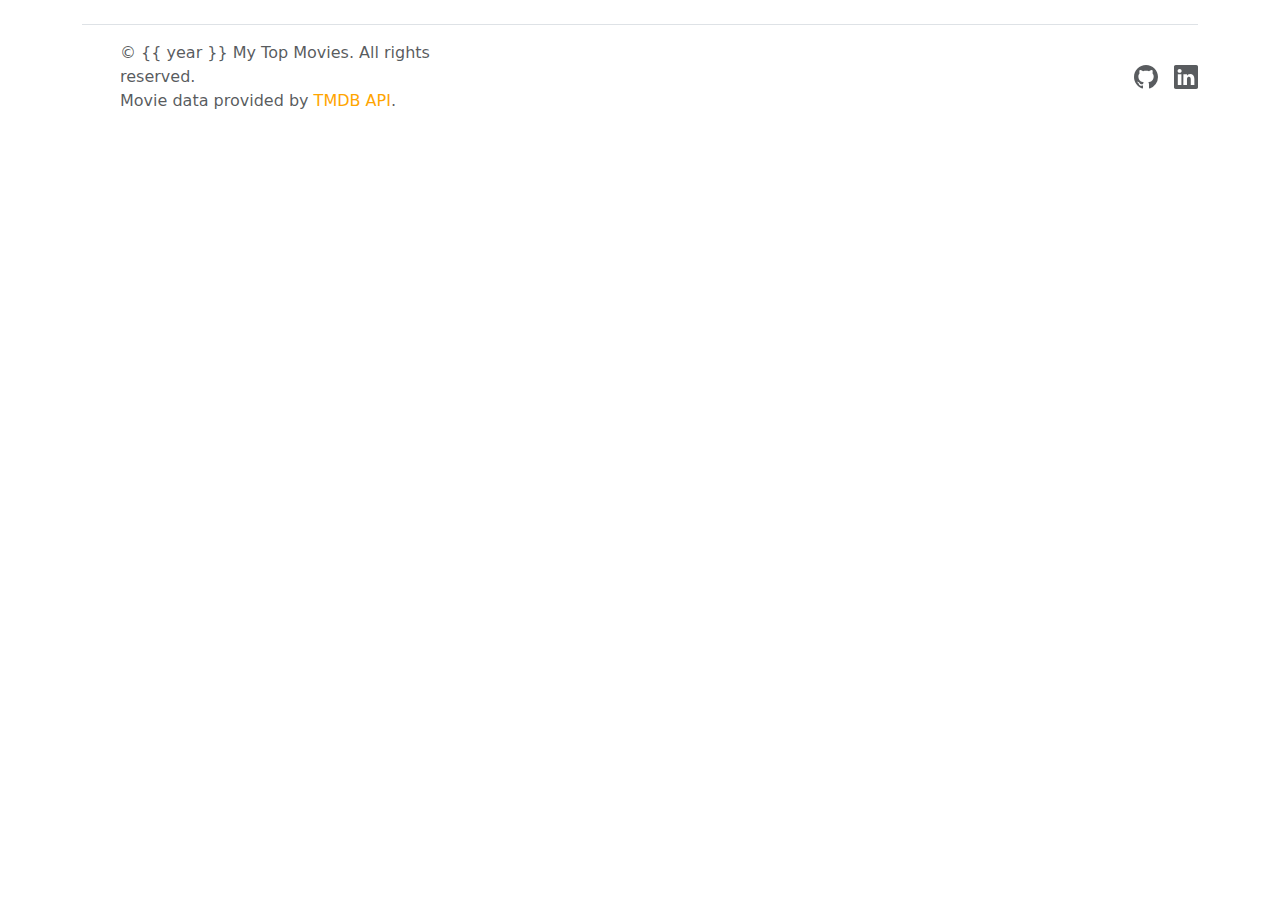
<file: templates/footer.html>
<!DOCTYPE html>
<html lang="en">
<head>
    <meta charset="UTF-8">
    <link href="https://cdn.jsdelivr.net/npm/bootstrap@5.3.3/dist/css/bootstrap.min.css" rel="stylesheet" integrity="sha384-QWTKZyjpPEjISv5WaRU9OFeRpok6YctnYmDr5pNlyT2bRjXh0JMhjY6hW+ALEwIH" crossorigin="anonymous">
    <title>Footer</title>

</head>
<body>
    <div class="container">
  <footer class="d-flex flex-wrap justify-content-between align-items-center py-3 my-4 border-top">
    <div class="col-md-4 d-flex align-items-center">
      <a href="/" class="mb-3 me-2 mb-md-0 text-body-secondary text-decoration-none lh-1">
        <svg class="bi" width="30" height="24"><use xlink:href="#bootstrap"></use></svg>
      </a>
      <span class="mb-3 mb-md-0 text-body-secondary">
    © {{ year }} My Top Movies. All rights reserved. <br>
    Movie data provided by <a href="https://www.themoviedb.org/" target="_blank" style="color: #FFA500;" class="text-decoration-none">TMDB API</a>.
</span>
    </div>

    <ul class="nav col-md-4 justify-content-end list-unstyled d-flex">
      <li class="ms-3"><a class="text-body-secondary" href="https://github.com/RuginaAlex"><svg xmlns="http://www.w3.org/2000/svg" width="24" height="24" fill="currentColor" class="bi bi-github" viewBox="0 0 16 16">
  <path d="M8 0C3.58 0 0 3.58 0 8c0 3.54 2.29 6.53 5.47 7.59.4.07.55-.17.55-.38 0-.19-.01-.82-.01-1.49-2.01.37-2.53-.49-2.69-.94-.09-.23-.48-.94-.82-1.13-.28-.15-.68-.52-.01-.53.63-.01 1.08.58 1.23.82.72 1.21 1.87.87 2.33.66.07-.52.28-.87.51-1.07-1.78-.2-3.64-.89-3.64-3.95 0-.87.31-1.59.82-2.15-.08-.2-.36-1.02.08-2.12 0 0 .67-.21 2.2.82.64-.18 1.32-.27 2-.27s1.36.09 2 .27c1.53-1.04 2.2-.82 2.2-.82.44 1.1.16 1.92.08 2.12.51.56.82 1.27.82 2.15 0 3.07-1.87 3.75-3.65 3.95.29.25.54.73.54 1.48 0 1.07-.01 1.93-.01 2.2 0 .21.15.46.55.38A8.01 8.01 0 0 0 16 8c0-4.42-3.58-8-8-8"/>
</svg></a></li>
      <li class="ms-3"><a class="text-body-secondary" href="https://www.linkedin.com/in/mircea-alexandru-rugin%C4%83-1b461b270/"><svg xmlns="http://www.w3.org/2000/svg" width="24" height="24" fill="currentColor" class="bi bi-linkedin" viewBox="0 0 16 16">
  <path d="M0 1.146C0 .513.526 0 1.175 0h13.65C15.474 0 16 .513 16 1.146v13.708c0 .633-.526 1.146-1.175 1.146H1.175C.526 16 0 15.487 0 14.854zm4.943 12.248V6.169H2.542v7.225zm-1.2-8.212c.837 0 1.358-.554 1.358-1.248-.015-.709-.52-1.248-1.342-1.248S2.4 3.226 2.4 3.934c0 .694.521 1.248 1.327 1.248zm4.908 8.212V9.359c0-.216.016-.432.08-.586.173-.431.568-.878 1.232-.878.869 0 1.216.662 1.216 1.634v3.865h2.401V9.25c0-2.22-1.184-3.252-2.764-3.252-1.274 0-1.845.7-2.165 1.193v.025h-.016l.016-.025V6.169h-2.4c.03.678 0 7.225 0 7.225z"/>
</svg></a></li>
    </ul>
  </footer>
</div>

<script src="https://cdn.jsdelivr.net/npm/bootstrap@5.3.3/dist/js/bootstrap.bundle.min.js"></script>
</body>
</html>
</file>
